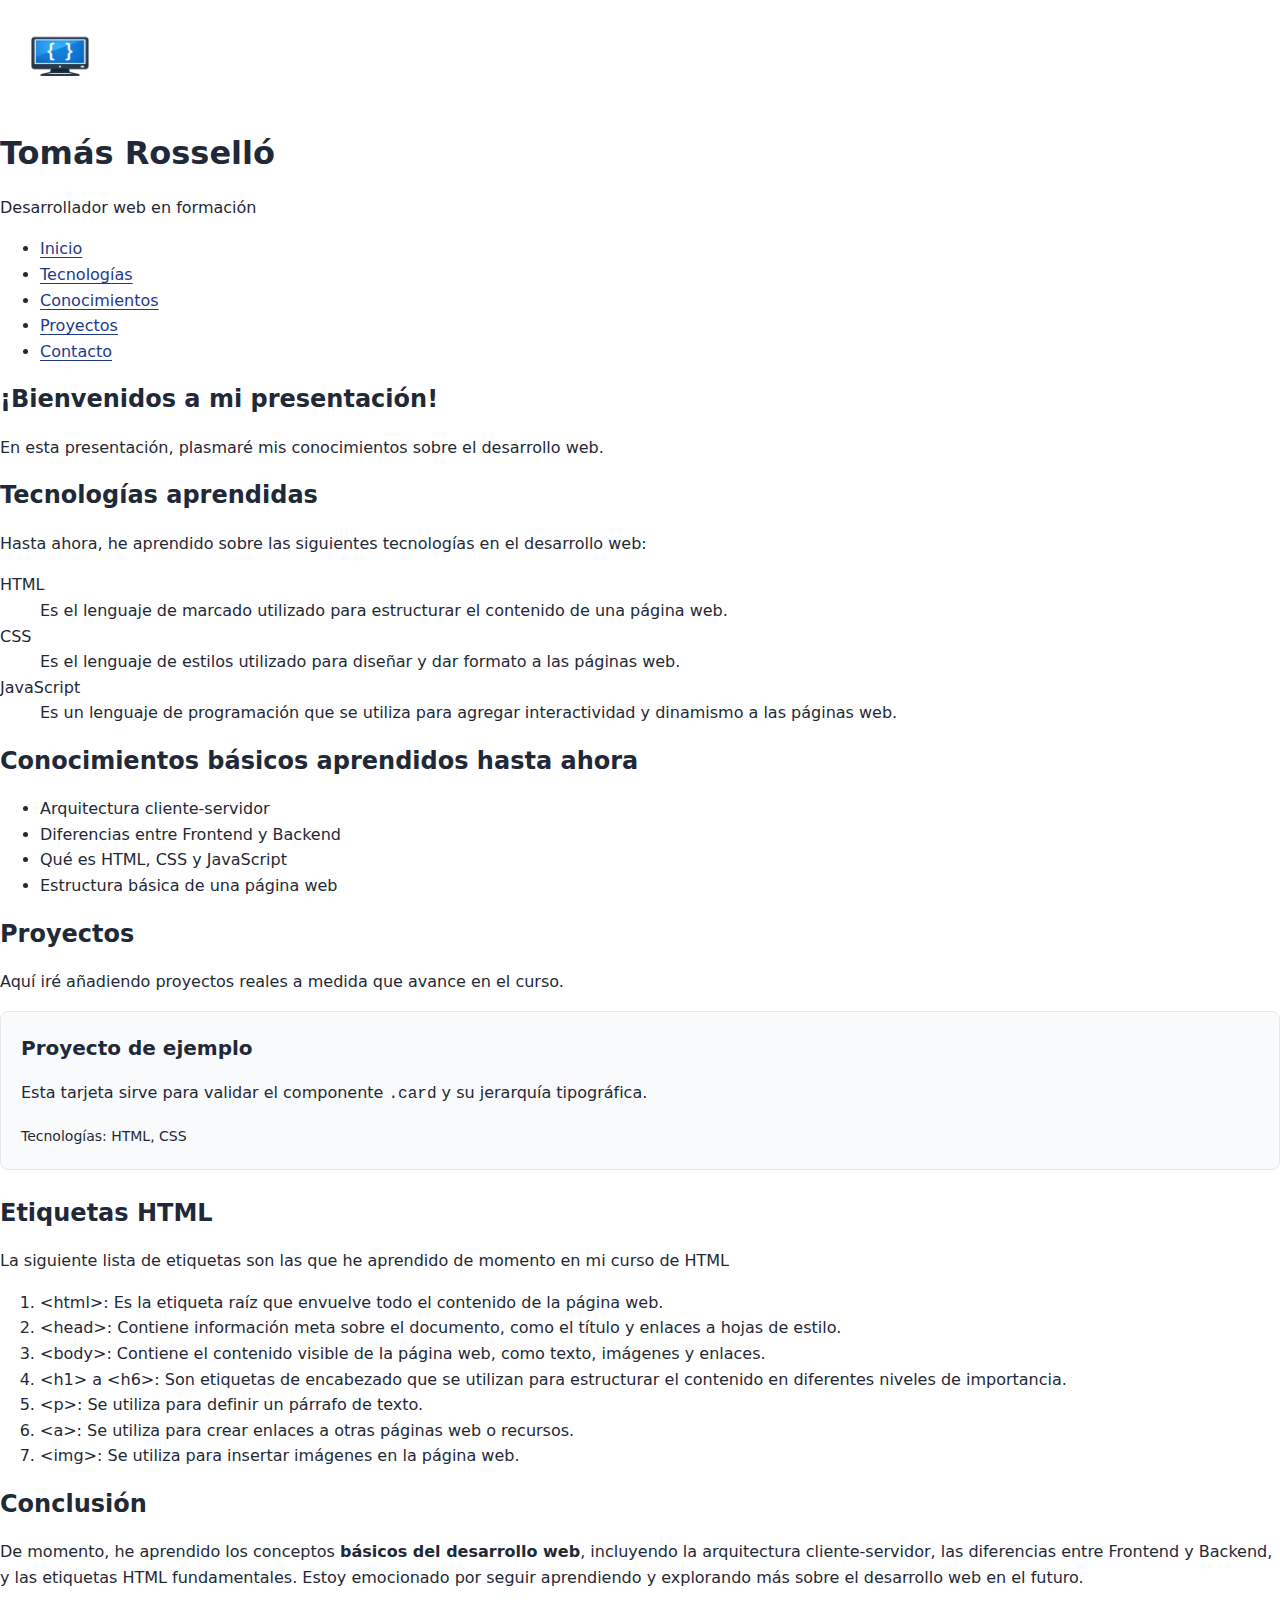
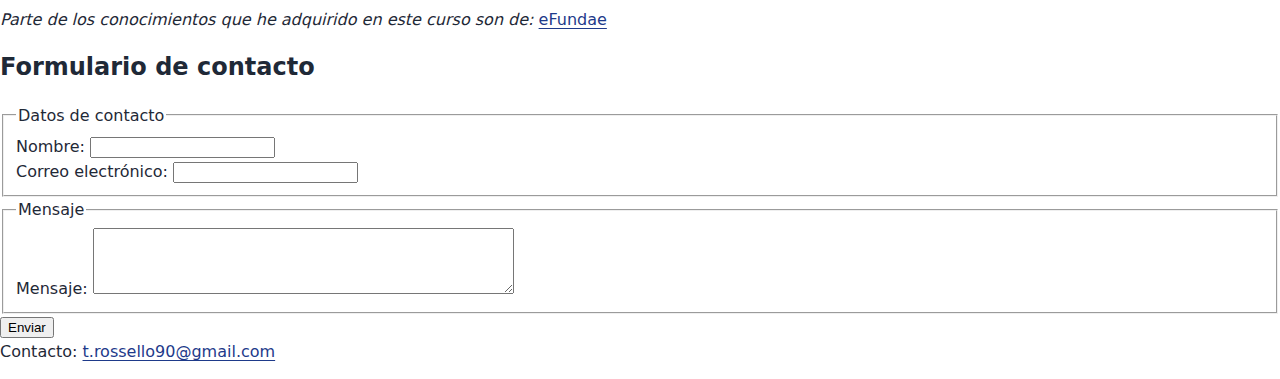
<file: index.html>
<!DOCTYPE html>
<html lang="es">
<head>
    <meta charset="UTF-8">
    <meta name="viewport" content="width=device-width, initial-scale=1.0">
    <title>Tomás Rosselló | Portfolio de Desarrollo Web</title>
    <link rel="stylesheet" href="styles.css">
</head>
<body>
    <!-- Cabecera principal del sitio: contiene el logo, el nombre y la navegación principal -->
    <header>
        <img src="logo.png" alt="Logo de mi portfolio personal" width="120" height="120">
        <h1>Tomás Rosselló</h1>
        <p>Desarrollador web en formación</p>
        <nav>
            <ul>
                <li><a href="#inicio">Inicio</a></li>
                <li><a href="#tecnologias">Tecnologías</a></li>
                <li><a href="#conocimientos">Conocimientos</a></li>
                <li><a href="#proyectos">Proyectos</a></li>
                <li><a href="#contacto">Contacto</a></li>
            </ul>
        </nav>
    </header>
    <!-- Contenido principal de la página -->
    <main>
        <!-- Sección de bienvenida e introducción al portfolio -->
        <section id="inicio">
            <h2>¡Bienvenidos a mi presentación!</h2>
            <p>En esta presentación, plasmaré mis conocimientos sobre el desarrollo web.</p>
        </section>
        <!-- Sección que describe las tecnologías aprendidas con definiciones -->
        <section id="tecnologias">
            <h2>Tecnologías aprendidas </h2>
            <p>Hasta ahora, he aprendido sobre las siguientes tecnologías en el desarrollo web:</p>
            <dl>
                <dt>HTML</dt>
                <dd>Es el lenguaje de marcado utilizado para estructurar el contenido de una página web.</dd>
                <dt>CSS</dt>
                <dd>Es el lenguaje de estilos utilizado para diseñar y dar formato a las páginas web.</dd>
                <dt>JavaScript</dt>
                <dd>Es un lenguaje de programación que se utiliza para agregar interactividad y dinamismo a las páginas web.</dd>
            </dl>
        </section>
        <!-- Sección con lista de conocimientos básicos adquiridos -->
        <section id="conocimientos">
            <h2>Conocimientos básicos aprendidos hasta ahora</h2>
            <ul>
                <li>Arquitectura cliente-servidor</li>
                <li>Diferencias entre Frontend y Backend</li>
                <li>Qué es HTML, CSS y JavaScript</li>
                <li>Estructura básica de una página web</li>
            </ul>
        </section>
        <!-- Sección de proyectos (usa el componente .card de CSS) -->
        <section id="proyectos">
            <h2>Proyectos</h2>
            <p>Aquí iré añadiendo proyectos reales a medida que avance en el curso.</p>

            <article class="card">
                <h3>Proyecto de ejemplo</h3>
                <p>Esta tarjeta sirve para validar el componente <code>.card</code> y su jerarquía tipográfica.</p>
                <small>Tecnologías: HTML, CSS</small>
            </article>
        </section>
        <!-- Sección que enumera y explica las etiquetas HTML aprendidas -->
        <section id="etiquetas">
            <h2>Etiquetas HTML</h2>
            <p>La siguiente lista de etiquetas son las que he aprendido de momento en mi curso de HTML</p>
            <ol>
                <li>&lt;html&gt;: Es la etiqueta raíz que envuelve todo el contenido de la página web.</li>
                <li>&lt;head&gt;: Contiene información meta sobre el documento, como el título y enlaces a hojas de estilo.</li>
                <li>&lt;body&gt;: Contiene el contenido visible de la página web, como texto, imágenes y enlaces.</li>
                <li>&lt;h1&gt; a &lt;h6&gt;: Son etiquetas de encabezado que se utilizan para estructurar el contenido en diferentes niveles de importancia.</li>
                <li>&lt;p&gt;: Se utiliza para definir un párrafo de texto.</li>
                <li>&lt;a&gt;: Se utiliza para crear enlaces a otras páginas web o recursos.</li>
                <li>&lt;img&gt;: Se utiliza para insertar imágenes en la página web.</li>
            </ol>
        </section>
        <!-- Artículo independiente con una reflexión personal sobre el aprendizaje -->
        <article>
            <h2>Conclusión</h2>
            <p>De momento, he aprendido los conceptos <strong>básicos del desarrollo web</strong>, incluyendo la arquitectura cliente-servidor, las diferencias entre Frontend y Backend, y las etiquetas HTML fundamentales. Estoy emocionado por seguir aprendiendo y explorando más sobre el desarrollo web en el futuro.</p>
            <p><em>Parte de los conocimientos que he adquirido en este curso son de:</em> <a href="https://www.efundae.es/" target="_blank" rel="noopener noreferrer" title="eFundae">eFundae</a></p>
        </article>
        <!-- Sección que contiene el formulario de contacto -->
        <section id="formu">
            <h2>Formulario de contacto</h2>
            <form action="respuestas_formulario.txt" method="post">
                <fieldset>
                    <legend>Datos de contacto</legend>
                    <div>
                        <label for="nombre">Nombre:</label>
                        <input type="text" id="nombre" name="nombre" required>
                    </div>
                    <div>
                        <label for="email">Correo electrónico:</label>
                        <input type="email" id="email" name="email" required>
                    </div>
                </fieldset>
                <fieldset>
                    <legend>Mensaje</legend>
                    <div>
                        <label for="mensaje">Mensaje:</label>
                        <textarea id="mensaje" name="mensaje" rows="4" cols="50" required></textarea>
                    </div>
                </fieldset>
                <button type="submit">Enviar</button>
            </form>
        </section>
    </main>
    <!-- Pie de página con información de contacto -->
    <footer id="contacto">
        <p>Contacto: <a href="mailto:t.rossello90@gmail.com">t.rossello90@gmail.com</a></p>
    </footer>
</body>
</html>
</file>
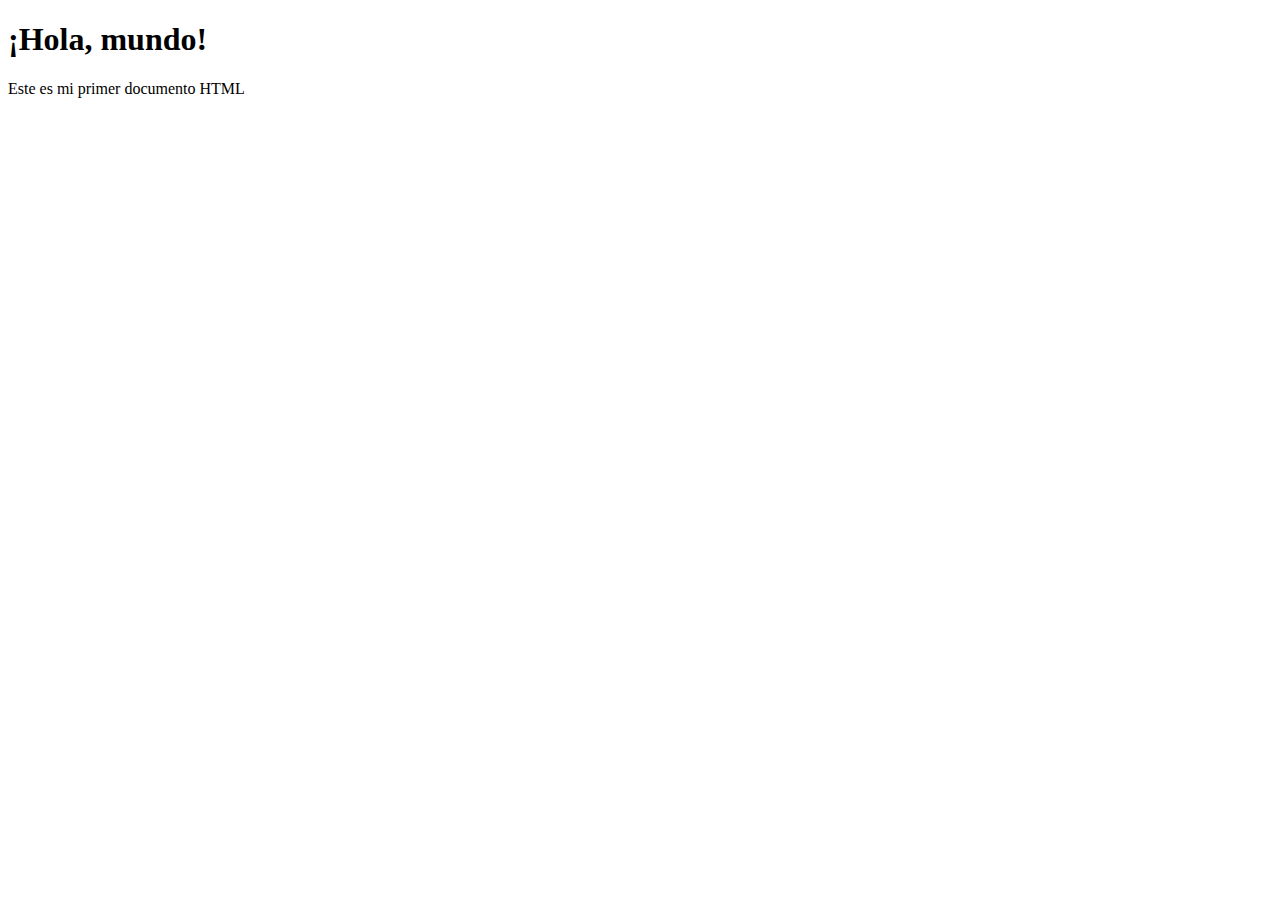
<file: Mi primer HTML.html>
<!doctype html>
<html lang="es">
    <head>
        <meta charset="utf-8">
        <title>Mi primer HTML</title>
    </head>
    <body>
        <h1>¡Hola, mundo!</h1>
        <p>Este es mi primer documento HTML</p>
    </body>
</html>
</file>
<file: styles.css>
/* ================================
   1. RESET BÁSICO
================================ */

*, *::before, *::after {
  box-sizing: border-box;
}


html {
  font-size: 100%;
}

h1, h2, h3, h4, h5, h6, p, small {
  margin: 0;
}

/* ================================
   2. VARIABLES GLOBALES
================================ */

:root {
  /* =====================================
     🎨 COLORES (TOKENS SEMÁNTICOS)
     No son “colores sueltos”: son roles.
     Así cambias la paleta sin romper estilos.
  ===================================== */

  /* Colores base de marca */
  --color-primary: #1e3a8a;   /* Marca / acciones principales */
  --color-secondary: #3b82f6; /* Apoyo / destacados secundarios */

  /* Colores de texto */
  --color-text: #1f2937;      /* Texto principal (equivale a tu neutral actual) */
  --color-text-muted: #4b5563;/* Texto secundario / metadata */

  /* Colores de fondo y superficies */
  --color-bg: #ffffff;        /* Fondo general */
  --color-surface: #f9fafb;   /* Tarjetas / secciones suaves */

  /* Bordes y separadores */
  --color-border: #e5e7eb;    /* Líneas y separadores sutiles */

  /* Links y foco (accesibilidad) */
  --color-link: var(--color-primary);
  --color-focus: #f59e0b;     /* Color visible para foco con teclado */

  /* =====================================
     🔤 TIPOGRAFÍA (TOKENS)
     rem se referencia a html (100% respeta al usuario).
  ===================================== */

  --font-base-size: 1rem; /* Texto base del documento */

  /* Pesos tipográficos (jerarquía visual sin tocar tamaños) */
  --weight-regular: 400;
  --weight-medium: 500;
  --weight-semibold: 600;
  --weight-bold: 700;

  /* =====================================
     📏 ESPACIADO (TOKENS)
     Ritmo vertical coherente.
  ===================================== */

  --spacing-unit: 1rem; /* Unidad estándar de separación vertical */

  /* =====================================
     🔠 ESCALA TIPOGRÁFICA (TOKENS)
     Jerarquía estable y predecible.
  ===================================== */

  --text-xs: 0.75rem;   /* Notas, disclaimers */
  --text-sm: 0.875rem;  /* Texto secundario */
  --text-base: 1rem;    /* Párrafo normal */
  --text-lg: 1.25rem;   /* Subtítulos */
  --text-xl: 1.5rem;    /* Título de sección */
  --text-2xl: 2rem;     /* Título principal */
}

/* ================================
   3. BASE TIPOGRÁFICA
================================ */

body {
    font-family: system-ui, -apple-system, BlinkMacSystemFont,
                "Segoe UI", Roboto, sans-serif;
    margin: 0;   
    font-size: var(--font-base-size);
    font-weight: var(--weight-regular);
    line-height: 1.6;
    color: var(--color-text);
    background-color: var(--color-bg);
}

/* ================================
   4. JERARQUÍA TIPOGRÁFICA
================================ */

h1 {
  font-size: var(--text-2xl);
  margin-bottom: var(--spacing-unit);
  font-weight: var(--weight-bold);
}

h2 {
  font-size: var(--text-xl);
  margin-bottom: var(--spacing-unit);
  font-weight: var(--weight-semibold);
}

h3 {
  font-size: var(--text-lg);
  margin-bottom: var(--spacing-unit);
  font-weight: var(--weight-semibold);
}

p {
  font-size: var(--text-base);
  margin-bottom: var(--spacing-unit);
}

small {
  font-size: var(--text-sm);
}

/* ================================
   5. LINKS Y FOCO (A11Y)
================================ */

a {
  color: var(--color-link);
  text-decoration-thickness: 0.08em;
  text-underline-offset: 0.18em;
}

a:hover {
  text-decoration-thickness: 0.12em;
}

a:visited {
  color: var(--color-link);
}

:focus-visible {
  outline: 3px solid var(--color-focus);
  outline-offset: 3px;
}

/* Selección de texto: detalle útil para lectura */
::selection {
  background: var(--color-secondary);
  color: var(--color-bg);
}

/* ================================
   6. COMPONENTE: CARD
================================ */

.card {
  background-color: var(--color-surface);
  border: 1px solid var(--color-border);
  border-radius: 0.5rem;

  padding: calc(var(--spacing-unit) * 1.25);
  margin-bottom: calc(var(--spacing-unit) * 1.5);
}

/* Ajuste de ritmo interno: la última pieza no debe dejar “cola” */
.card > :last-child {
  margin-bottom: 0;
}

/* Si la card contiene un enlace principal */
.card a {
  color: inherit;
  text-decoration: none;
}

/* Hover sutil: cambio de borde y ligera elevación */
.card:hover {
  border-color: var(--color-secondary);
  transform: translateY(-2px);
}

/* Transiciones suaves (solo donde tiene sentido) */
.card {
  transition: border-color 160ms ease, transform 160ms ease;
}

/* Foco accesible en caso de que el enlace sea el elemento interactivo */
.card a:focus-visible {
  outline: 3px solid var(--color-focus);
  outline-offset: 3px;
  border-radius: 0.4rem;
}
</file>
